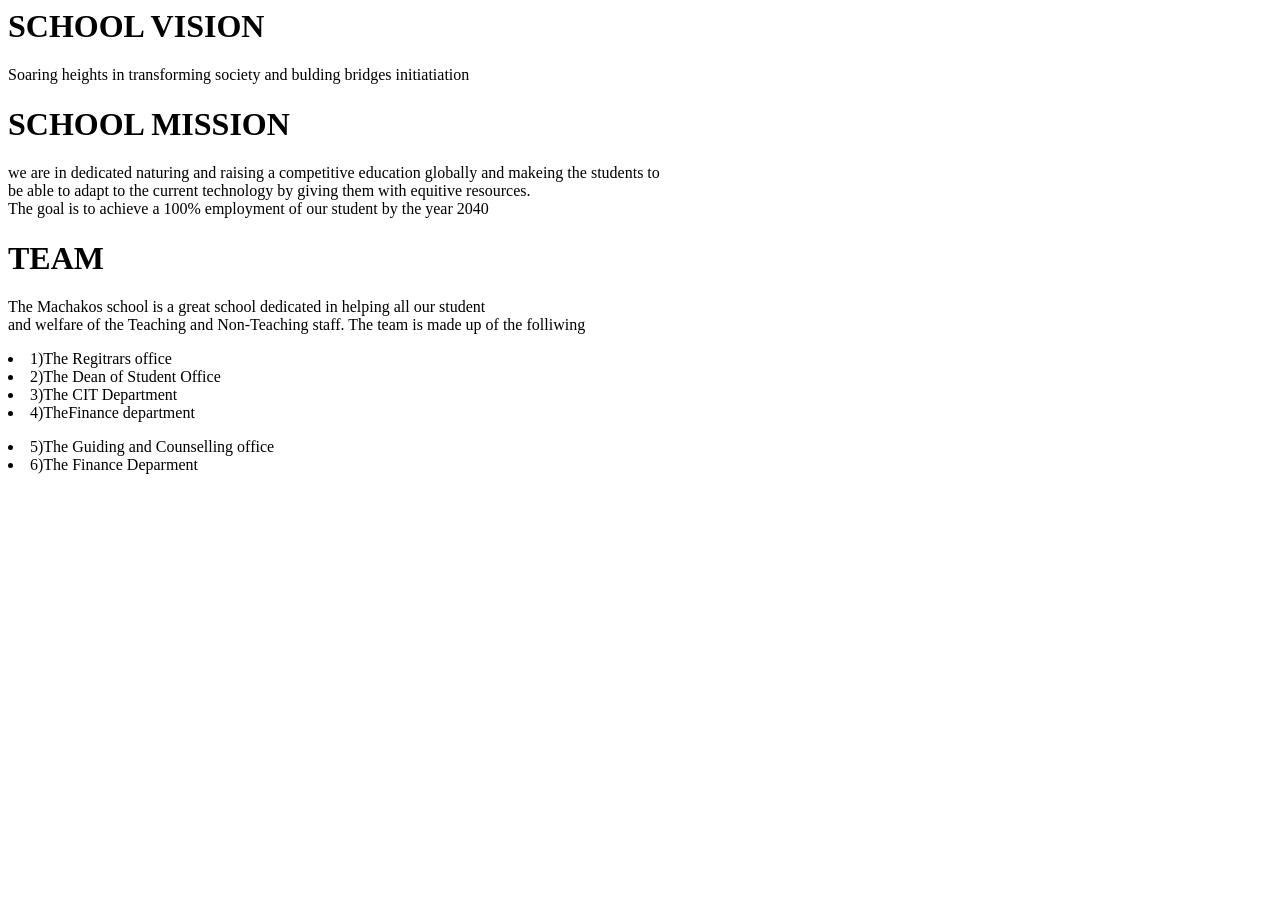
<file: about.html>
<!DOCTYPE>
<HTML>
<HEAD>
	
</HEAD>
<BODY>
	<h1>SCHOOL VISION</h1>
	<P>Soaring heights  in transforming society and bulding bridges initiatiation </P>
	<h1 >SCHOOL MISSION</h1>
	<P>we are in dedicated naturing and raising a competitive education globally and 
	makeing the students to<br> be able to adapt to the current technology by giving them 
	with equitive resources. <br>The goal is to achieve a 100% employment of our student 
by the year 2040</P>
		<h1 >TEAM</h1>
	<P>The Machakos school is a great school dedicated in helping all our student <br>and welfare of the Teaching
		and Non-Teaching staff. The team is made up of the folliwing
	<li>1)The Regitrars office</li>
<li>2)The Dean of Student Office</li>
<li>3)The  CIT Department</li>
<li>4)TheFinance department</li></P>
<li>5)The Guiding and Counselling office</li>
<li>6)The Finance Deparment</li>
</BODY>
</HTML>
</file>
